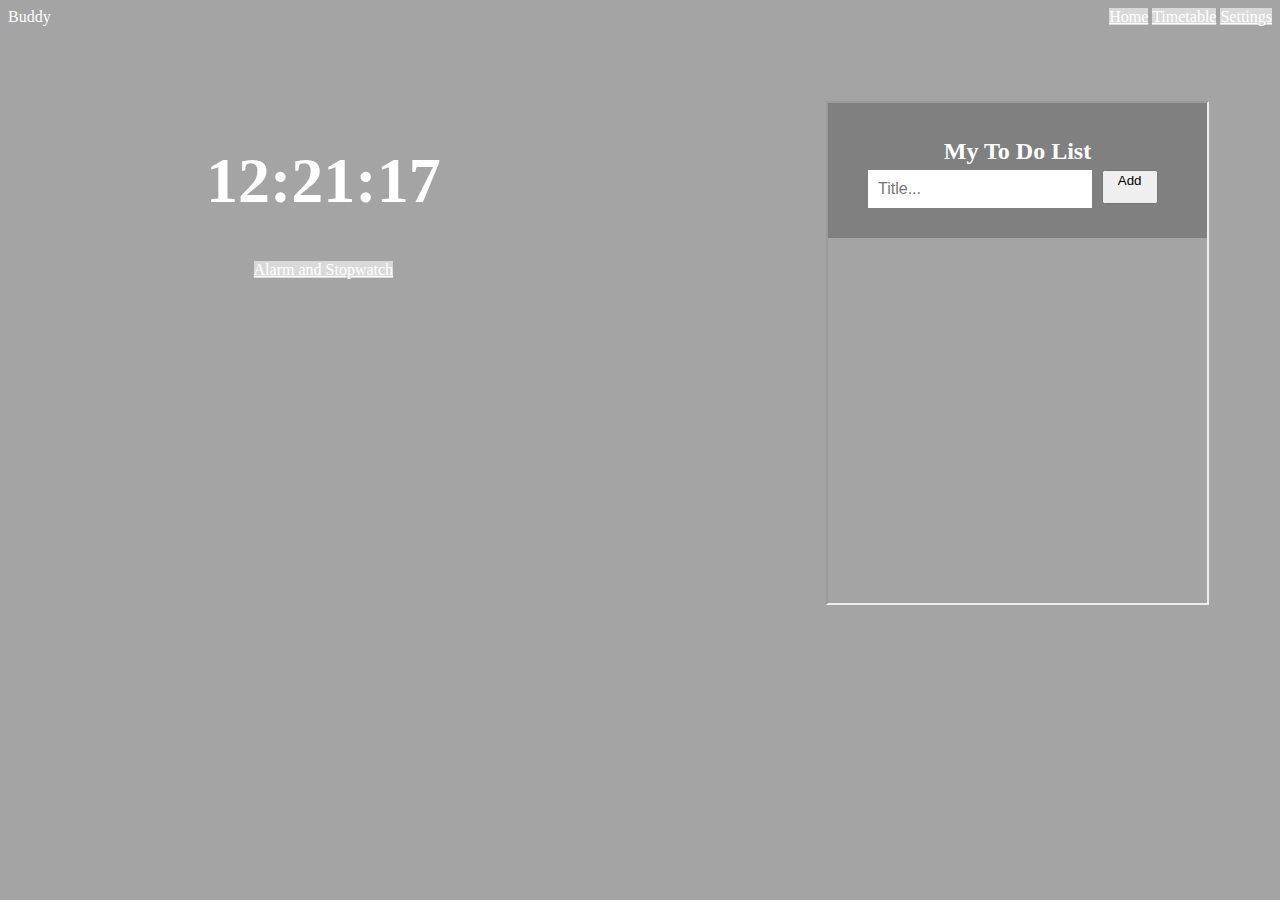
<file: index.html>
<!DOCTYPE html>
<html lang="en">
<head>
    <meta charset="UTF-8">
    <meta http-equiv="X-UA-Compatible" content="IE=edge">
    <meta name="viewport" content="width=device-width, initial-scale=1.0">
    <link rel="stylesheet" href="style.css">
    <script src="time.js"></script>
    <title>Buddy</title>
</head>
<body>
    <nav>
        <div>Buddy</div>
        <div class="index">
            <a href="index.html">Home</a>
            <a href="timetable.html">Timetable</a>
            <a href="settings.html">Settings</a>
        </div>
    </nav>

    <div class="content">
        <div id="clock">
            <h1 id="time" onclick="myFunction()">here</h1>
            <a href="stopwatch.html" id="aands">Alarm and Stopwatch</a>
            <!--button id="alarmStopwatch" onclick="alertfunction()">alarm and stopwatch</button-->
            <div id="musicPlayer">
                <iframe width="560" height="315" src="https://www.youtube.com/embed/VvSEumomV3U" title="YouTube video player" frameborder="0" allow="accelerometer; autoplay; clipboard-write; encrypted-media; gyroscope; picture-in-picture" allowfullscreen></iframe>
</iframe>
            </div>
        </div>
             <div id="todoList"></div>
<iframe width="30%" height="500px" src="todolist.html" ></iframe>
        </div>
    </div>
    
    </div>
    
</body>
</html>
</file>
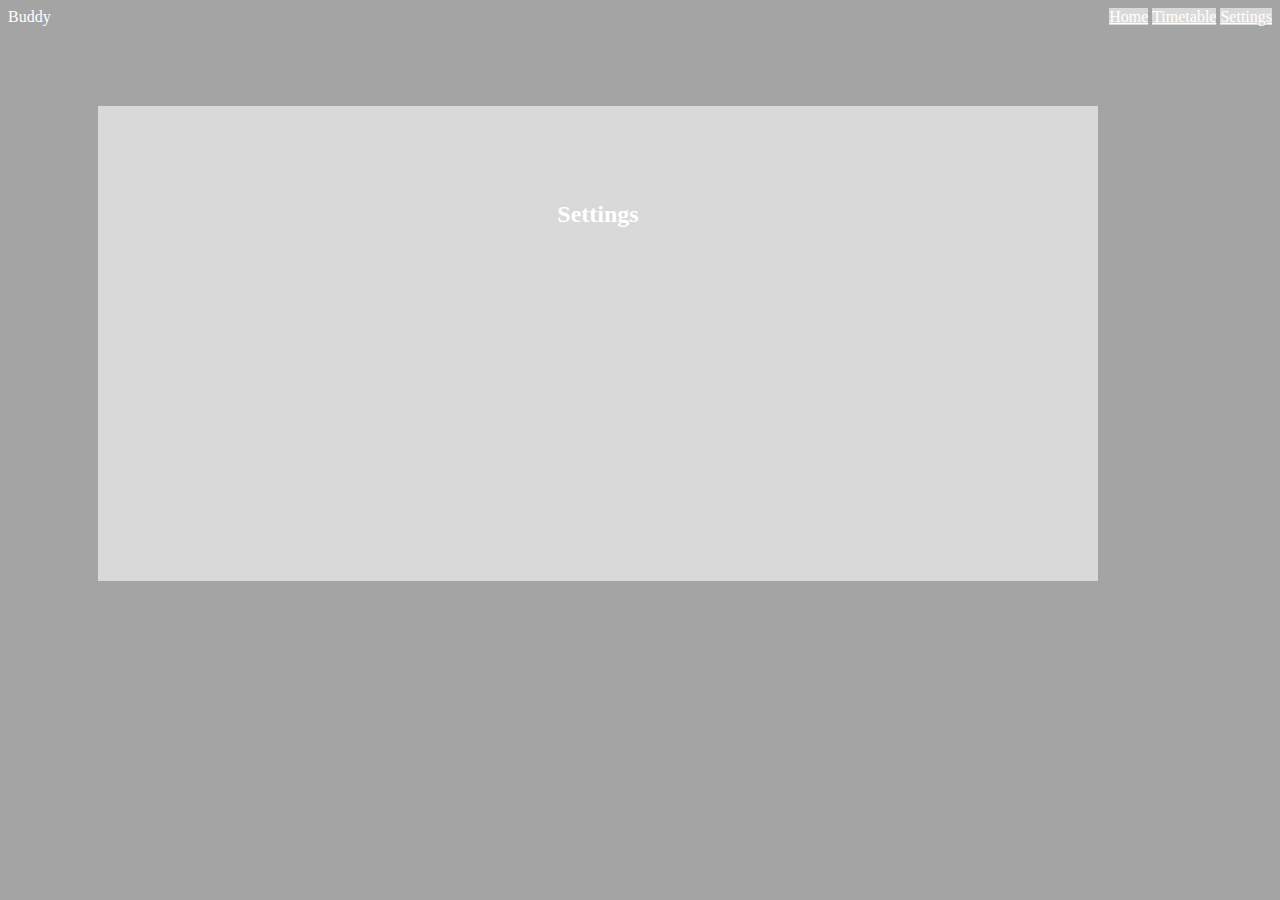
<file: settings.html>
<!DOCTYPE html>
<html lang="en">

<head>
    <meta charset="UTF-8">
    <meta http-equiv="X-UA-Compatible" content="IE=edge">
    <meta name="viewport" content="width=device-width, initial-scale=1.0">
    <link rel="stylesheet" href="style.css">
    <title>Buddy</title>
</head>

<body>
    <nav>
        <div>Buddy</div>
        <div>
            <a href="index.html">Home</a>
            <a href="timetable.html">Timetable</a>
            <a href="settings.html">Settings</a>
        </div>
    </nav>

    <div class="content" id="settings">
        <h2>Settings</h2>
    </div>

</body>

</html>
</file>
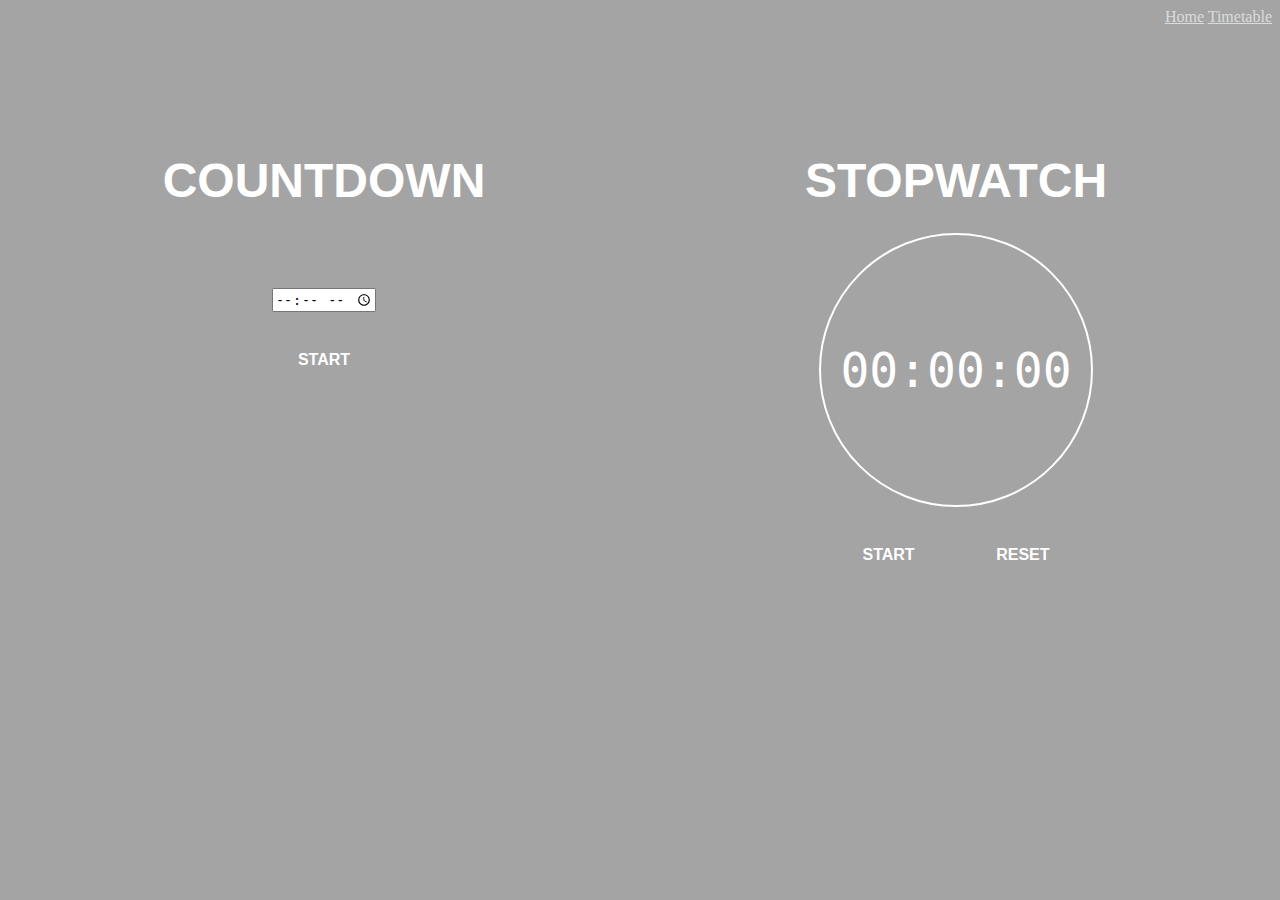
<file: stopwatch.html>
<!DOCTYPE html>
<html lang="en">
  <head>
    <meta charset="UTF-8" />
    <meta name="viewport" content="width=device-width, initial-scale=1.0" />
    <title>Stopwatch</title>
    <link rel="stylesheet" href="stopwatch.css" />
  </head>

  <body>
    <div class="index">
        <a href="index.html">Home</a>
        <a href="timetable.html">Timetable</a>
    </div>

    <div class="countdown">
        <h1>COUNTDOWN</h1>
        <p id="countdown"></p>
         <input type="time" id="date"> 
        <button id="countdownbtn" onclick="countdown()">
            <p id="btnCount">START</p>
        </button>
    </div>

    <div class="stopwatch">
      <h1>STOPWATCH</h1>
      <div class="circle">
        <span class="time" id="display">00:00:00</span>
      </div>

      <div class="controls">
        <button class="buttonPlay">
          <p id="playButton">START</p>

          <p id="pauseButton">STOP</p>
        </button>

        <button class="buttonReset">
          <p id="resetButton">RESET</p>
        </button>
      </div>

    </div>

    <script src="stopwatch.js"></script>

  </body>
</html>
</file>
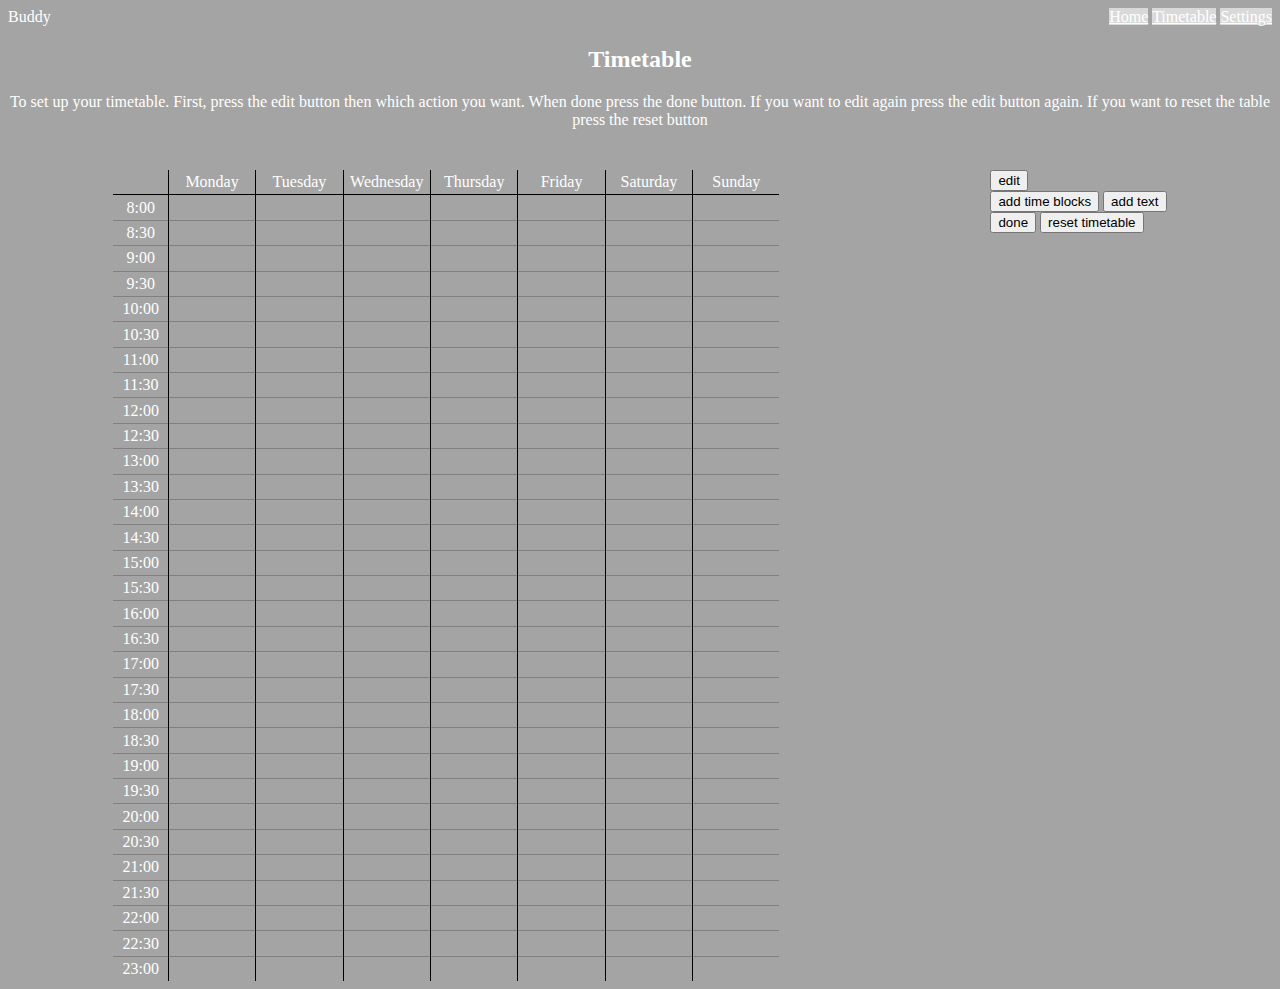
<file: timetable.html>
<!DOCTYPE html>
<html lang="en">

<head>
    <meta charset="UTF-8">
    <meta http-equiv="X-UA-Compatible" content="IE=edge">
    <meta name="viewport" content="width=device-width, initial-scale=1.0">
    <link rel="stylesheet" href="style.css">
    <link rel="stylesheet" href="timetable.css">
    
    <title>Buddy</title>
</head>

<body>
    <nav>
        <div>Buddy</div>
        <div>
            <a href="index.html">Home</a>
            <a href="timetable.html">Timetable</a>
            <a href="settings.html">Settings</a>
        </div>
    </nav>
    <h2>Timetable</h2>
    <p>To set up your timetable. First, press the edit button then which action you want. When done press the done button.
        If you want to edit again press the edit button again. If you want to reset the table press the reset button</p>
    <div class="content">
        
        <div id="schedule"></div>
        <div class="btngroup">
            <button id="editbtn">edit</button>
            
            
            <div class="editingbtns">
                <button id="blockbtn">add time blocks</button>
                <button id="addtextbtn">add text</button>
            </div>
            
            <button id="donebtn">done</button>
            <button id="resetbtn">reset timetable</button>
        </div>
        
    </div>

    <script src="timetable.js"></script>
</body>

</html>
</file>
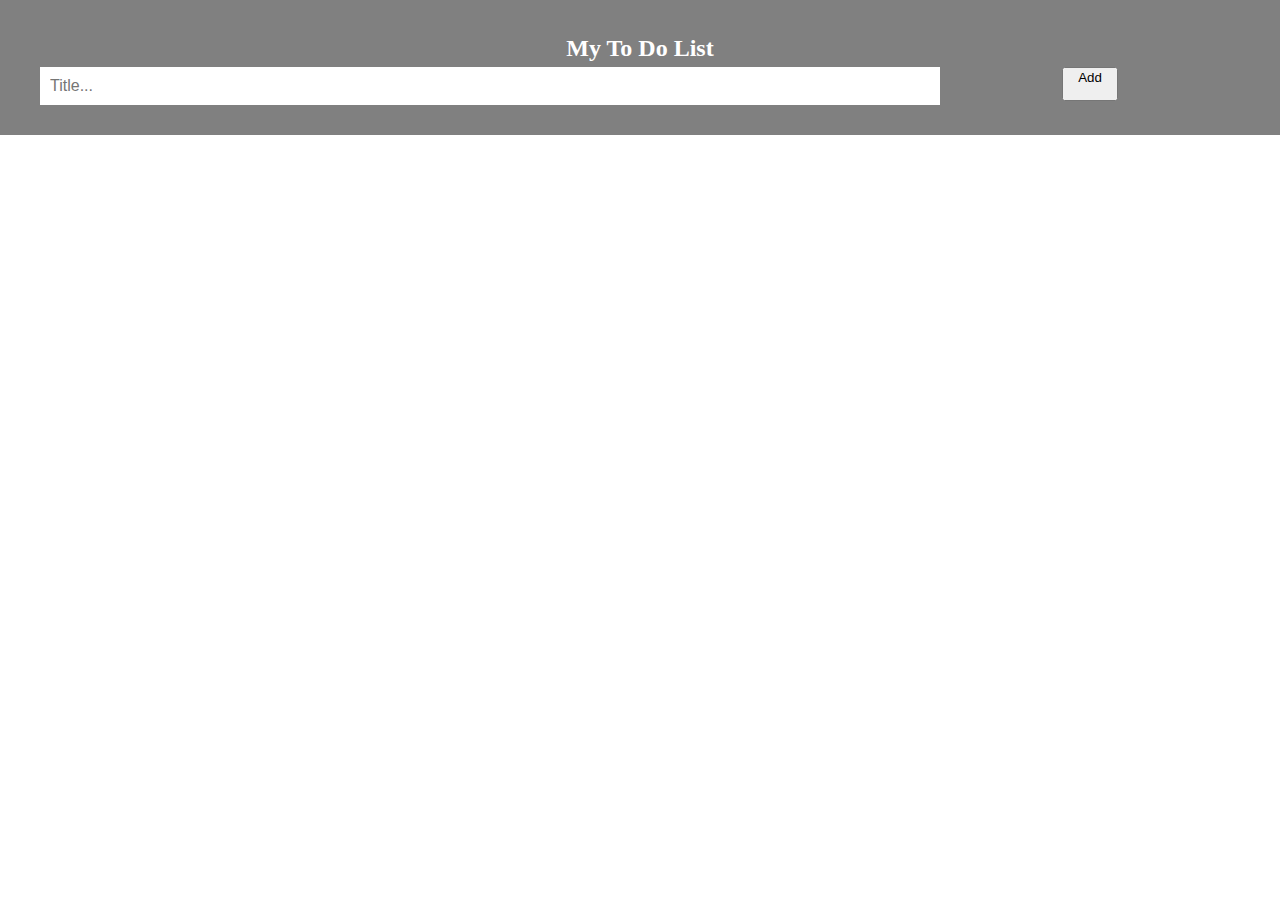
<file: todolist.html>
<!DOCTYPE html>
<html>
<head>
<meta name="viewport" content="width=device-width, initial-scale=1">
<link rel="stylesheet" href="todolist.css" />
<script src="todolist.js"></script>
</head>
<body>

<div id="myDIV" class="header">
  <h2 style="margin:5px">My To Do List</h2>
  <form id="todolist">
    <input id="todoInput" type="text" placeholder="Title..."> 
    <button type="button" onclick="ToDoElement()">Add</botton>
  </form>
    <ol id="toDolist"></ol>
</div>

</body>
</html>
</file>
<file: style.css>
body {
    background-color: #a4a4a4;
    color: #ffffff;
}

nav {
    display: flex;
    justify-content: space-between;
}

a {
    /*display: inline-block;
    height: 75px;
    width: 75px;*/
    text-align: center;
    background-color: #d9d9d9;
    color: #ffffff;
}

#aands {
    width: 175px;
    height: 50px;
}

.content {
    padding-top: 75px;
    display: flex;
    justify-content: space-around;
}

#clock {
    width: 40vh;
    text-align: center;
}

#clock h1 {
    font-size: 64px;
}

#clock {
    text-align: center;
    width: 40%;
}


#settings {
    margin: 80px 90px;
    height: 400px;
    width: 1000px;
    text-align: center;
    background-color: #d9d9d9;
}
</file>
<file: stopwatch.css>
body {
    background-color: #a4a4a4;
    color: #ffffff;
}

h1 {
    font-size: 48px;
    font-family: sans-serif;
    font-weight: bold;
    text-align: center;
    line-height: 59px;
    padding: 0 64px;
    margin: 0;
}

a {
    color: #dcdcdc;
}

.index {
    text-align: right;
}

.countdown {
    display: grid;
    justify-items: center;
    grid-row-gap: 23px;
    width: 50%;
    float: left;
    padding-top: 125px;
}

.stopwatch {
    display: grid;
    justify-items: center;
    grid-row-gap: 23px;
    width: 50%;
    float: right;
    padding-top: 125px;
}

.circle {
    display: flex;
    justify-content: center;
    align-items: center;

    height: 270px;
    width: 270px;

    border: 2px solid;
    border-radius: 50%;
}

.time {
    font-family: monospace;
    font-weight: 300;
    font-size: 48px;
}

p {
    color: #ffffff;
    font-size: 16px;
    font-family: sans-serif;
    font-weight: bold;
}

.controls {
    display: flex;
    justify-content: space-between;
    width: 187px;
}

button {
    cursor: pointer;
    background: transparent;
    padding: 0;
    border: none;
    margin: 0;
    outline: none;
}

#playButton {
    display: block;
}

#pauseButton {
    display: none;
}
</file>
<file: timetable.css>
h2, p {
    text-align: center;
}

.content {
    padding-top: 2%;
}

table {
    border-collapse: collapse;
    border: none;
}

tr {
    border-bottom: 1px solid grey;

}

td {
    border-right: solid black 1px;
    padding: 0.2em;
    width: 5em;
    text-align: center;

}

td.selected {
    background-color: #444343;
}

td:hover {
    background-color: lightblue;
}

tr:first-child{
    border-bottom: black solid 1px;
}

tr:last-child {
    border: none;
}

td:last-child {
    border: none;
}

td:first-child {
    width: 3em;
    
}
</file>
<file: todolist.css>
body {
    margin: 0;
    min-width: 250px;
  }
  
  
  * {
    box-sizing: border-box;
  }
  

  ul {
    margin: 0;
    padding: 0;
  }
  
  ul li {
    cursor: pointer;
    position: relative;
    padding: 12px 8px 12px 40px;
    list-style-type: none;
    background: #eee;
    font-size: 18px;
    transition: 0.2s;
    
  }
  
  

  ul li:hover {
    background: #ddd;
  }
  

  ul li.checked {
    background: #888;
    color: #fff;
    text-decoration: line-through;
  }
  

  ul li.checked::before {
    content: '';
    position: absolute;
    border-color: #fff;
    border-style: solid;
    border-width: 0 2px 2px 0;
    top: 10px;
    left: 16px;
    transform: rotate(45deg);
    height: 15px;
    width: 7px;
  }
  .close {
    position: absolute;
    right: 0;
    top: 0;
    padding: 12px 16px 12px 16px;
  }
  .header {
    background-color:GREY;
    padding: 30px 40px;
    color: white;
    text-align: center;
  }
  
 
  .header:after {
    content: "";
    display: table;
    clear: both;
  }
  
 
  input {
    margin: 0;
    border: none;
    border-radius: 0;
    width: 75%;
    padding: 10px;
    float: left;
    font-size: 16px;
  }
  

  .addtolist {
    padding: 10px;
    width: 25%;
    background: #d9d9d9;
    color: #555;
    float: left;
    text-align: center;
    font-size: 16px;
    cursor: pointer;
    transition: 0.3s;
    border-radius: 0;
  }
  
  .addBtn:hover {
    background-color: #bbb;
  }
</file>
